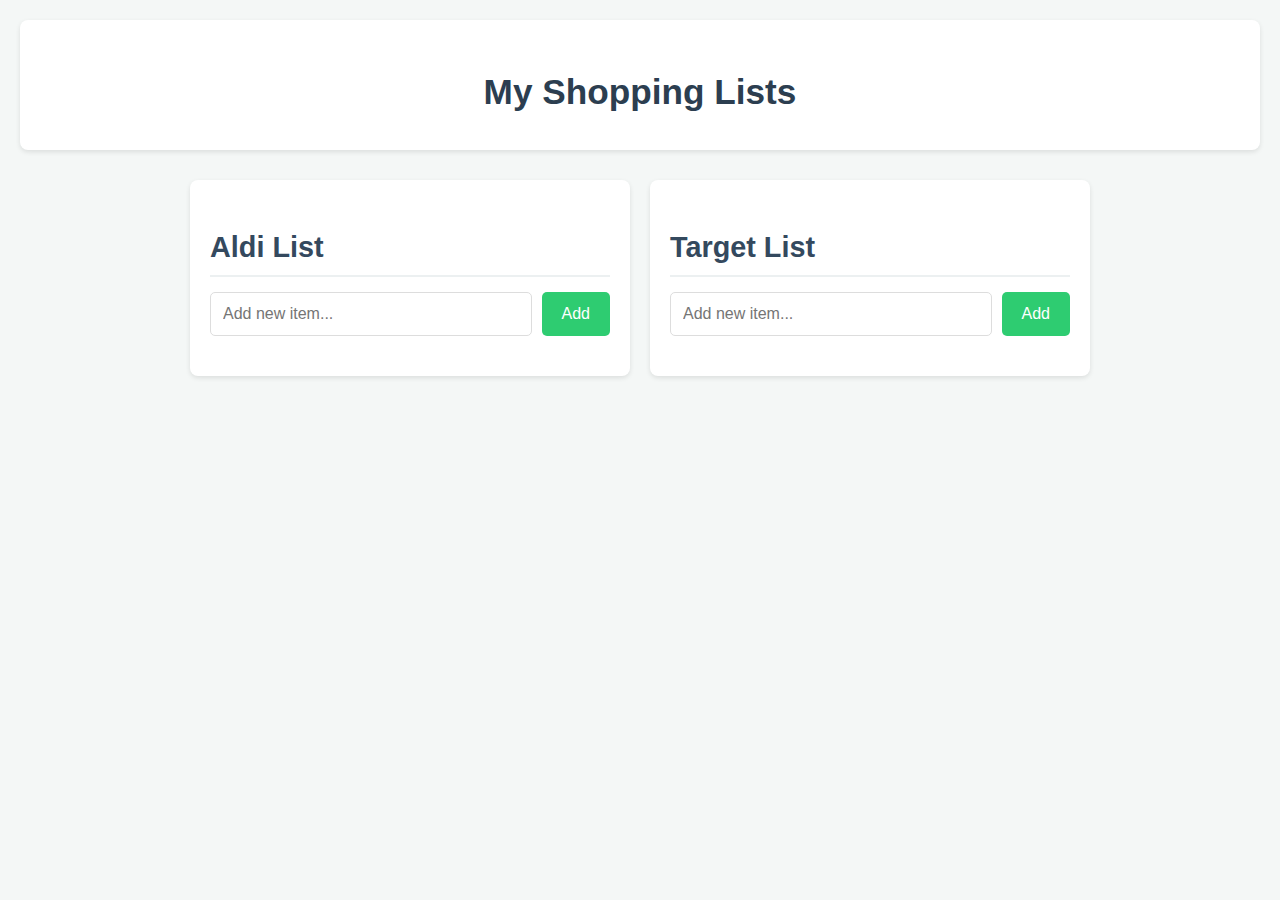
<file: index.html>
<!DOCTYPE html>
<html lang="en">
<head>
    <meta charset="UTF-8">
    <meta name="viewport" content="width=device-width, initial-scale=1.0">
    <title>My Shopping Lists</title>
    <link rel="stylesheet" href="style.css">
</head>
<body>
    <header>
        <h1>My Shopping Lists</h1>
    </header>

    <main>
        <section class="list-container">
            <h2>Aldi List</h2>
            <div class="input-section">
                <input type="text" id="aldi-item-input" placeholder="Add new item...">
                <button onclick="addItem('aldi')">Add</button>
            </div>
            <ul id="aldi-list" class="shopping-list"></ul>
        </section>

        <section class="list-container">
            <h2>Target List</h2>
            <div class="input-section">
                <input type="text" id="target-item-input" placeholder="Add new item...">
                <button onclick="addItem('target')">Add</button>
            </div>
            <ul id="target-list" class="shopping-list"></ul>
        </section>
    </main>

    <script src="script.js"></script>
</body>
</html>
</file>
<file: style.css>
body {
    font-family: -apple-system, BlinkMacSystemFont, 'Segoe UI', Roboto, Helvetica, Arial, sans-serif;
    margin: 0;
    padding: 20px;
    background-color: #f4f7f6;
    color: #333;
    line-height: 1.6;
}

header {
    text-align: center;
    margin-bottom: 30px;
    background-color: #fff;
    padding: 20px;
    border-radius: 8px;
    box-shadow: 0 2px 5px rgba(0,0,0,0.1);
}

h1 {
    color: #2c3e50;
    font-size: 2.2em;
    margin-bottom: 10px;
}

h2 {
    color: #34495e;
    font-size: 1.8em;
    margin-bottom: 15px;
    border-bottom: 2px solid #ecf0f1;
    padding-bottom: 5px;
}

main {
    display: flex;
    flex-direction: column; /* Stacks lists vertically on small screens */
    gap: 20px;
    max-width: 900px; /* Limits overall width for readability */
    margin: 0 auto; /* Centers the content */
}

.list-container {
    background-color: #fff;
    padding: 20px;
    border-radius: 8px;
    box-shadow: 0 2px 5px rgba(0,0,0,0.1);
    flex: 1; /* Allows lists to grow and shrink */
}

.input-section {
    display: flex;
    margin-bottom: 20px;
    gap: 10px; /* Space between input and button */
}

input[type="text"] {
    flex-grow: 1;
    padding: 12px;
    border: 1px solid #ddd;
    border-radius: 5px;
    font-size: 1em;
}

button {
    padding: 12px 20px;
    background-color: #2ecc71; /* Green for add */
    color: white;
    border: none;
    border-radius: 5px;
    cursor: pointer;
    font-size: 1em;
    transition: background-color 0.2s ease;
}

button:hover {
    background-color: #27ae60;
}

.shopping-list {
    list-style: none;
    padding: 0;
    margin: 0;
}

.shopping-list li {
    display: flex;
    justify-content: space-between;
    align-items: center;
    padding: 12px 0;
    border-bottom: 1px solid #eee;
    font-size: 1.1em;
}

.shopping-list li:last-child {
    border-bottom: none;
}

.shopping-list li span {
    flex-grow: 1; /* Allows item text to take up available space */
}

.shopping-list li .delete-button {
    background-color: #e74c3c; /* Red for delete */
    color: white;
    border: none;
    padding: 8px 12px;
    border-radius: 4px;
    cursor: pointer;
    font-size: 0.9em;
    transition: background-color 0.2s ease;
}

.shopping-list li .delete-button:hover {
    background-color: #c0392b;
}

/* Mobile Optimization */
@media (min-width: 768px) {
    main {
        flex-direction: row; /* Arranges lists side-by-side on larger screens */
    }
}
</file>
